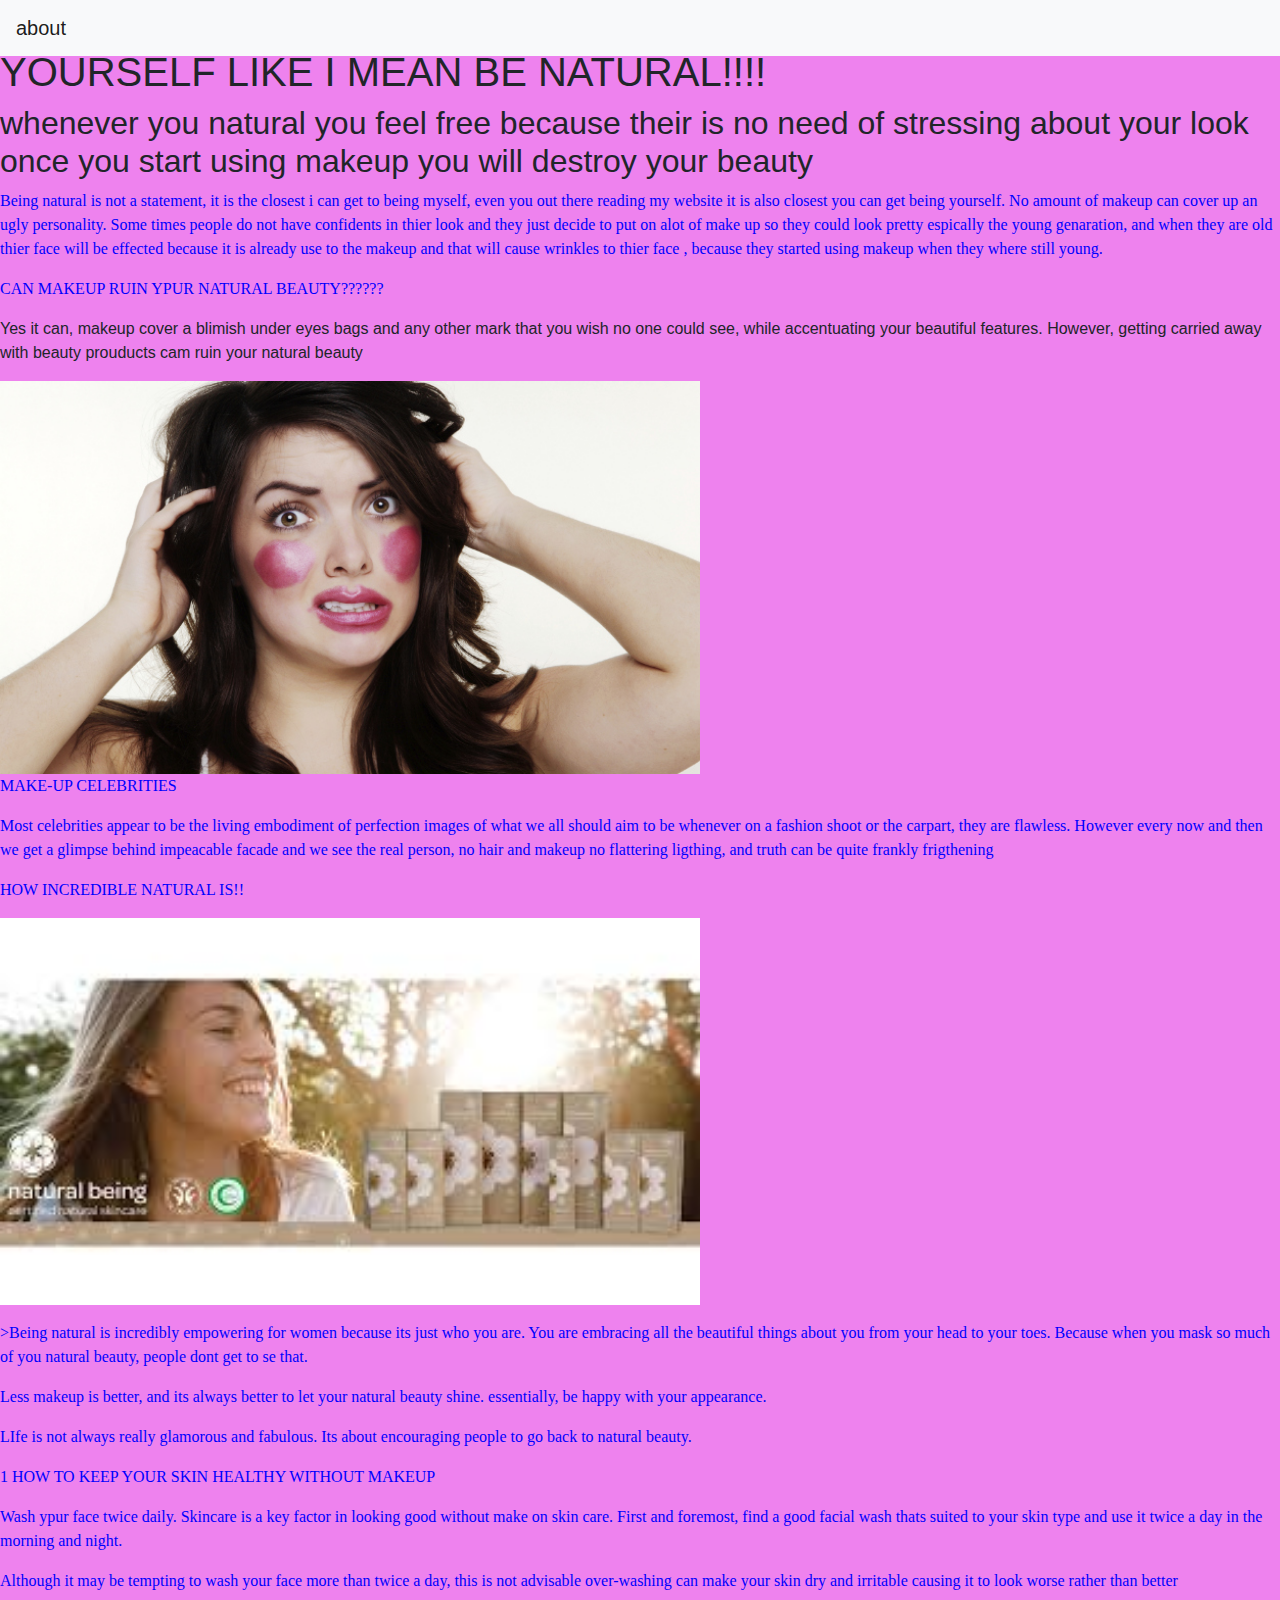
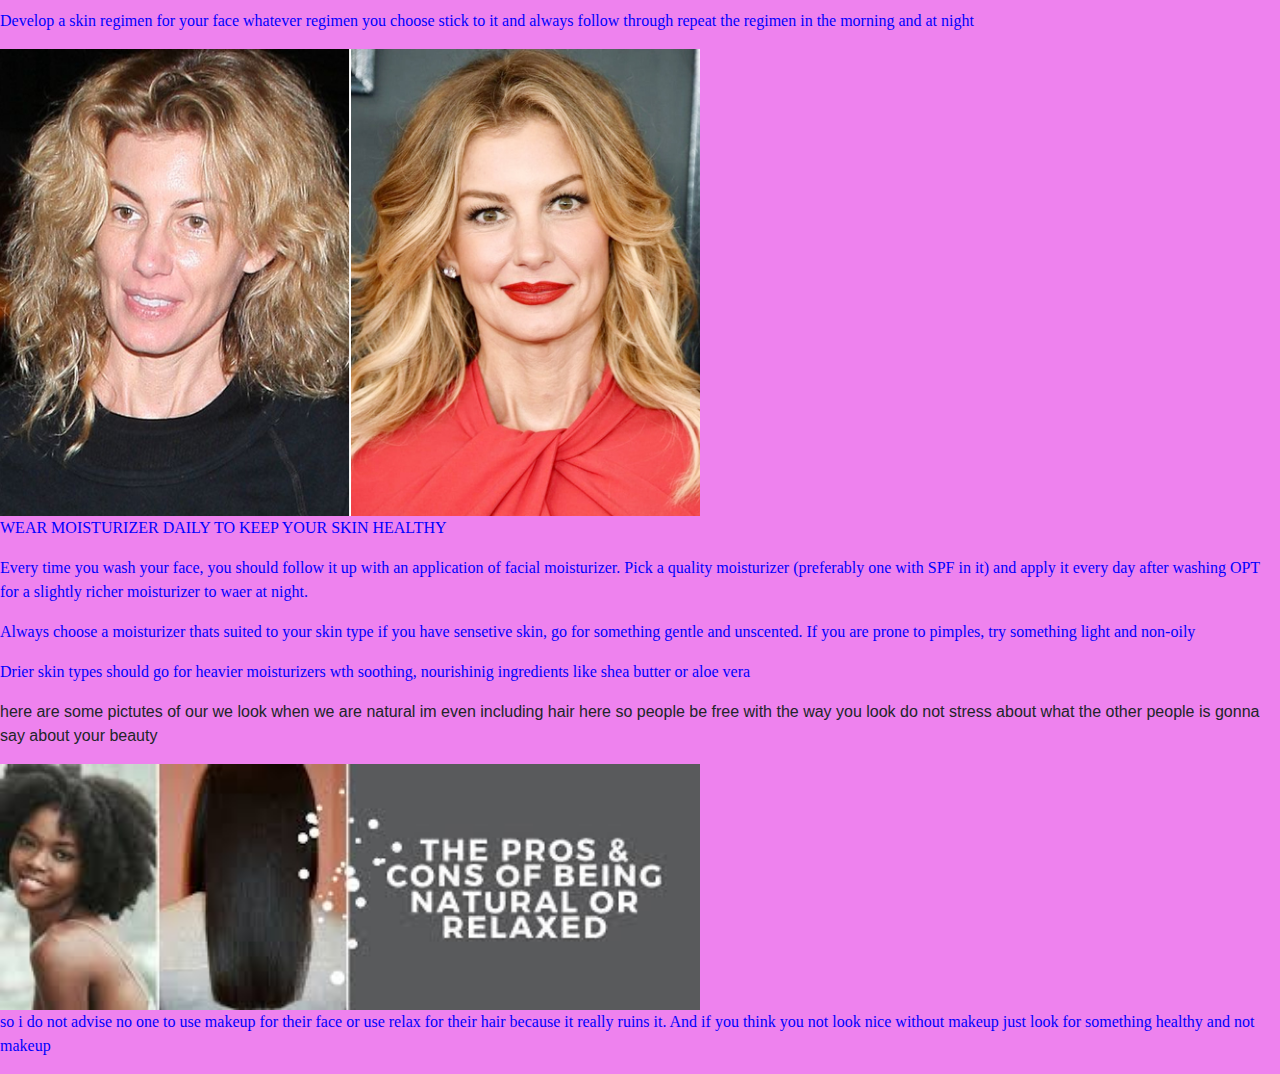
<file: index.html>
<!DOCTYPE html>
<html>
<head>
<title>my new website</title>
<link rel="stylesheet" href="https://stackpath.bootstrapcdn.com/bootstrap/4.1.3/css/bootstrap.min.css" crossorigin="anonymous">
<link rel="stylesheet" type="text/css" href="css/styles.css">

</head>

<body>
  <nav class=" fixed-top navbar navbar-light bg-light">
    <a class="navbar-brand" href="about.html">about</a>
  </nav>
<h1>HOW TO LOOK PRETTY WITHOUT MAKEUP AND JUST BE YOURSELF LIKE I MEAN BE NATURAL!!!!</h1>
<h2>whenever you natural you feel free because their is no need of stressing about your look once you start using makeup you will destroy your beauty</h2>
<p>Being natural is not a statement, it is the closest i can get to being myself, even you out there reading my website it is also closest you can get being yourself. No amount of makeup can cover up an ugly personality. Some times people do not have confidents in thier look and they just decide to put on alot of make up so they could look pretty espically the young genaration, and when they are old thier face will be effected because it is already use to the makeup and that will cause wrinkles to thier face , because they started using makeup when they where still young.</p>


<p>CAN MAKEUP RUIN YPUR NATURAL BEAUTY??????</p>
Yes it can, makeup cover a blimish under eyes bags and any other mark that you wish no one could see, while accentuating your beautiful features. However, getting carried away with beauty prouducts cam ruin your natural beauty</p>
<img src="makeupmistakes11.jpg" alt="a local image" width="700px"></img>
<P>MAKE-UP CELEBRITIES</P>
<p>Most celebrities appear to be the living embodiment of perfection images of what we all should aim to be whenever on a fashion shoot or the carpart, they are flawless. However every now and then we get a glimpse behind impeacable facade and we see the real person, no hair and makeup no flattering ligthing, and truth can be quite frankly frigthening</p>

<p>HOW INCREDIBLE NATURAL IS!!<p>
  <img src="natural.jfif" alt="a local image" width="700x"></img>
<p>>Being natural is incredibly empowering for women because its just who you are. You are embracing all the beautiful things about you from your head to your toes. Because when you mask so much of you natural beauty, people dont get to se that.</p>
<p>Less makeup is better, and its always better to let your natural beauty shine. essentially, be happy with your appearance.</p>
<p>LIfe is not always really glamorous and fabulous. Its about encouraging people to go back to natural beauty.</p>

<p>1 HOW TO KEEP YOUR SKIN HEALTHY WITHOUT MAKEUP</p>
<p>Wash ypur face twice daily. Skincare is a key factor in looking good without make on skin care. First and foremost, find a good facial wash thats suited to your skin type and use it twice a day in the morning and night.</p>
<p>Although it may be tempting to wash your face more than twice a day, this is not advisable over-washing can make your skin dry and irritable causing it to look worse rather than better</p>
  <p>Develop a skin regimen for your face whatever regimen you choose stick to it and always follow through repeat the regimen in the morning and at night</p>
  <img src="faith.jpg" alt="a local image" width="700px"></img>
<p>WEAR MOISTURIZER DAILY TO KEEP YOUR SKIN HEALTHY<p>
  <p>Every time you wash your face, you should follow it up with an application of facial moisturizer. Pick a quality moisturizer (preferably one with SPF in it) and apply it every day after washing OPT for a slightly richer moisturizer to waer at night.</p>
  <p>Always choose a moisturizer thats suited to your skin type if you have sensetive skin, go for something gentle and unscented. If you are prone to pimples, try something light and non-oily</p>
  <p>Drier skin types should go for heavier moisturizers wth soothing, nourishinig ingredients like shea butter or aloe vera</p>
</p>here are some pictutes of our we look when we are natural im even including hair here so people be free with the way you look do not stress about what the other people is gonna say about your beauty</p>
<img src="afro.jfif" alt="a loval image" width="700px"></img>


<p>so i do not advise no one to use makeup for their face or use relax for their hair because it really ruins it. And if you think you not look nice without makeup just look for something healthy and not makeup</p>
</file>
<file: css/styles.css>
p{
color:blue;
font-family:serif;
}

body{
background-color:violet;
}
</file>
